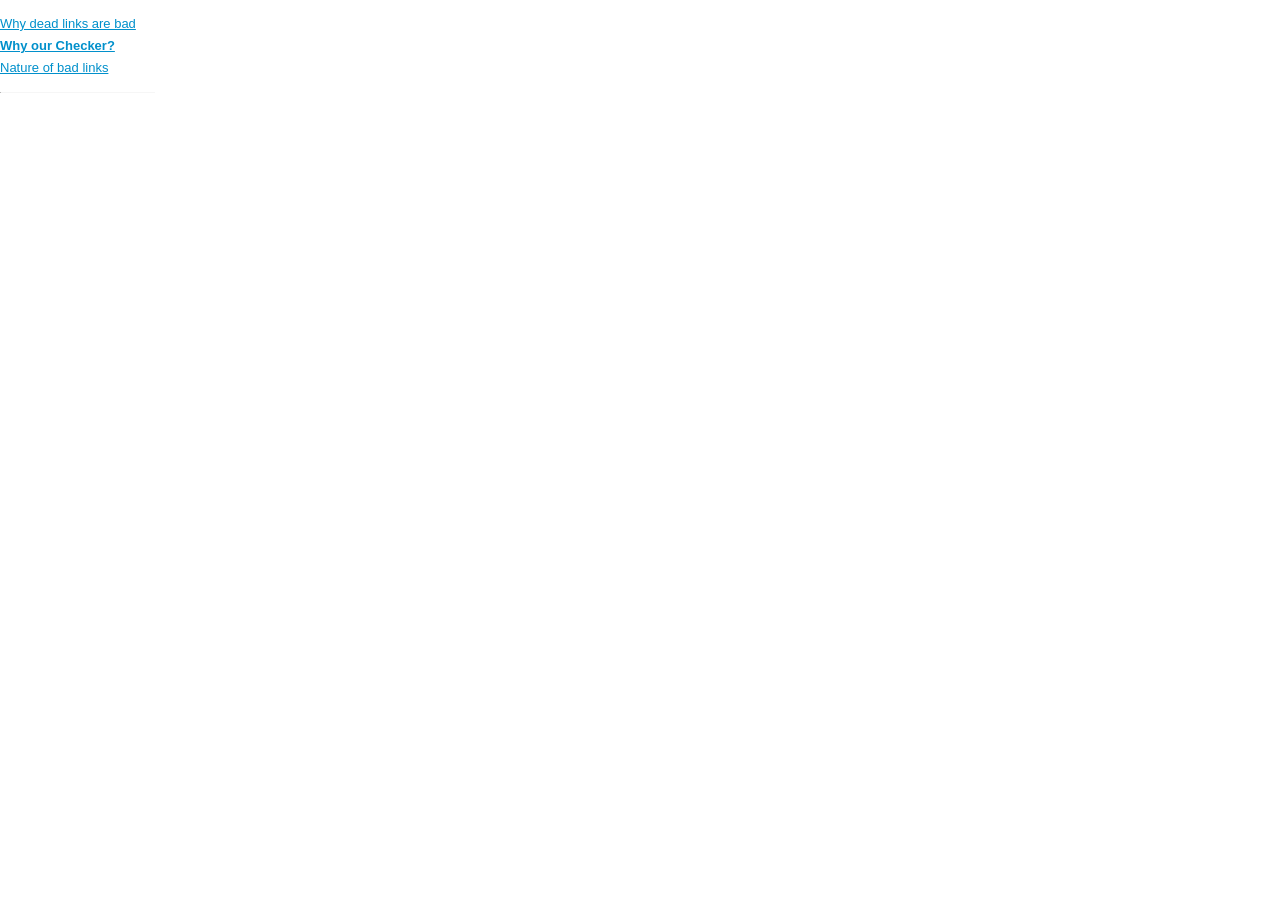
<file: Free Broken Link Checker - Check your website for dead links online_files/why_our_link_checker.html>
<!DOCTYPE html PUBLIC "-//W3C//DTD XHTML 1.0 Transitional//EN" "http://www.w3.org/TR/xhtml1/DTD/xhtml1-transitional.dtd">
<!-- saved from url=(0056)https://www.brokenlinkcheck.com/why_our_link_checker.php -->
<html xmlns="http://www.w3.org/1999/xhtml"><head><meta http-equiv="Content-Type" content="text/html; charset=UTF-8">

<title>Free Link Checker - Why us?</title>
<meta name="description" content="Free Link Checker - find broken links on your websites">
<link rel="shortcut icon" href="https://brokenlinkcheck.com/favicon.ico">
<meta name="author" content="BrokenLinkCheck - www.brokenlinkcheck.com">
<meta name="copyright" content="BrokenLinkCheck 2010-2021">
<meta name="viewport" content="initial-scale=1">


<meta name="keywords" content="link checker, online checker,free check, broken links, bad link, dead links, link validator, find links,stale weblink, detect 404 errors">

<link href="./styles.css" rel="stylesheet" type="text/css">

</head>
<body>


      <p><a href="http://www.brokenlinkcheck.com/#broken-links-are-bad" target="_blank">Why dead links are bad</a><br>

       <a href="http://www.brokenlinkcheck.com/#link-checker" target="_blank"><strong>Why our Checker?</strong></a><br>        
        <a href="http://www.brokenlinkcheck.com/#broken-links-nature" target="_blank">Nature of bad links</a></p>

<p><img src="./textfieldbkg.jpg" width="155" height="1"></p>

      <script type="text/javascript"><!--
google_ad_client = "pub-6323924634442249";
/* BL 1 160x600 vertical, 10/30/10 */
google_ad_slot = "7790269383";
google_ad_width = 160;
google_ad_height = 600;
//-->
</script>
<script type="text/javascript" src="./f.txt">
</script>
  

 



</body></html>
</file>
<file: Free Broken Link Checker - Check your website for dead links online_files/styles.css>
body {

	margin: 0px;

	padding: 0px;

	background-color: #FFFFFF;

	font-family: Arial, Helvetica, sans-serif;

	font-size: 13px;

	color: #000000;

	line-height: 22px;

}







#homepgbkg {

	background-image: url(images/topbkg.gif);

	background-repeat: repeat-x;

	background-position: 0px 77px;

}



#hpcontent td {

	padding-left: 45px;

	padding-right: 45px;

}



a {
	color: #0190cb;
}



h1 {
	font-size: 20px;

	font-weight: bold;

	color: #838383;

	font-family: "Adobe Caslon Pro";

	line-height: normal;
}



h2 {
	font-family: "Adobe Caslon Pro";

	font-size: 30px;

	color: #157eaa;

	font-weight: normal;

	line-height: 36px;
}

#hpcopy pre {

	font-family: "Courier New", Courier, monospace;

	font-size: 12px;

}



#hpcontent h2 {

	padding-top: 15px;

}

#hpcopy p {

	padding-left: 26px;

}



.hpformtd h3 {

	font-family: Arial, Helvetica, sans-serif;

	font-size: 20px;

	color: #FFFFFF;

}



.hpformbkg {

	background-image: url(images/hpform_bkg.gif);

	background-repeat: no-repeat;

	background-position: right 46px;

}



.hpformtd {

	padding-right: 35px!important;

	padding-top: 14px;

	height: 210px;

	width: 338px;

}



.hpformtd #hpform {

	margin: 0px;

	padding: 0px;

}

.hpformtd input {

	background-image: url(images/textfieldbkg.jpg);

	background-repeat: no-repeat;

	background-position: left top;

	border-top-style: none;

	border-right-style: none;

	border-bottom-style: none;

	border-left-style: none;

	height: 26px;

	line-height: 24px;

	padding-left: 6px;

	font-family: Arial, Helvetica, sans-serif;

	font-size: 13px;

	

}





#bottomnavbkg {

	color: #CCCCCC;

	background-image: url(images/bottomnav_bkg.gif);

	background-repeat: repeat-x;

	background-position: left top;

	height: 160px;

}



#bottomnav {

	padding-top: 10px;

}



#bottomnav a {

	color: #FFFFFF;

}





#bottomnavbkg_short {

	color: #CCCCCC;

	background-image: url(images/bottomnav_bkg.gif);

	background-repeat: repeat-x;

	background-position: left top;

	height: 80px;

}



#bottomnav_short {

	padding-top: 15px;

}





#bottomnav_short a {

	color: #FFFFFF;

}



#contentbkg_top {

	background-image: url(images/contentbkgtop.gif);

	background-repeat: repeat-x;

	background-position: left top;

}

#mainform {

	border-bottom-width: 20px;

	border-bottom-style: solid;

	border-bottom-color: #FFFFFF;

	background-color: #f9f9f9;

	background-image: url(images/dkgraybkg_top410.gif);

	background-repeat: repeat-x;

	background-position: left top;

	padding-top: 25px;

	padding-bottom: 25px;

	padding-left: 40px!important;

	padding-right:25px!important;

}





.stepsbkg {

	background-image: url(images/stepsbkg.gif);

	background-repeat: no-repeat;

	background-position: left center;

	font-size: 18px;

	font-weight: bold;

	color: #4b93c5;

	padding-left: 9px;

	line-height: 36px;

	display: block;

	width: 23px;

}

.createsitemap_button {

	background-image: url(images/createsitemap_buttonbkg.gif);

	background-repeat: no-repeat;

	background-position: center center;

	display: block;

	line-height: 34px;

	height: 35px;

	width: 214px;

	color: #941a1a;

	text-decoration: none;

	font-size: 14px;

	text-align: center;

}

.stop_button {

	background-image: url(images/stop.png);

	background-repeat: no-repeat;

	background-position: right;

	display: block;

	line-height: normal;

	height: 41px;

	width: 41px;

	color: #941a1a;

	text-decoration: none;

	text-align: right;

}



.validatorFrame {

	font-family: Arial, Helvetica, sans-serif!important;

}

#mainform_123 {
	border-bottom-width: 20px;
	border-bottom-style: solid;
	border-bottom-color: #FFFFFF;
	background-color: #f9f9f9;
	background-image: url(images/dkgraybkg_top1.gif);
	background-repeat: repeat-x;
	background-position: left top;
	padding-top: 25px;
	padding-bottom: 25px;
	padding-left: 20px!important;
	padding-right:25px!important;

}



#report_bkg {

	border-bottom-width: 20px;

	border-bottom-style: solid;

	border-bottom-color: #FFFFFF;

	background-color: #f9f9f9;

	padding-top: 25px;

	padding-bottom: 25px;

	padding-left: 40px!important;

	padding-right:25px!important;

}



#textfield,  #textfield2 {

	background-color: #FFFFFF;

	border: 1px solid #CCCCCC;

	padding-top: 3px;

	padding-bottom: 3px;

	padding-left: 4px;

	font-family: Arial, Helvetica, sans-serif;

	font-size: 13px;

	color: #555555;

}



#url_td_field {
	padding-left: 5px!important;
	padding-right: 5px!important;
	border: none!important;
	border: 0px!important;
	width: 100%!important;
	font-family: Arial, Helvetica, sans-serif;
	font-size: 12px;
	text-overflow: ellipsis;
	-webkit-box-sizing: border-box; /* Safari/Chrome, other WebKit */
	-moz-box-sizing: border-box;    /* Firefox, other Gecko */
    	box-sizing: border-box;         /* Opera/IE 8+ */
}



#url_td_field_base {

	padding-left: 5px!important;

	padding-right: 5px!important;

	border: none!important;

	border: 0px!important;

	font-family: Arial, Helvetica, sans-serif;

	font-size: 12px;

}



.url_td_wide {

	width: 600px;

}



.url_td_tx {

	width: 680px;

}



.link_txt_tx {

	width: 220px;

}





label {

    display: block;

    padding-left: 22px;

    text-indent: -15px;

}



#noScroll {

    width: 13px;

    height: 13px;

    padding: 0;

    margin:0; 

    vertical-align: bottom;

    position: relative; 

    top: -4px; 

    *overflow: hidden; 

	border: 1px solid #CCCCCC;

	box-shadow: none;

	background-color:#FFFFFF;

}



.createsitemap_buttonhp {

	background-image: url(images/hpbutton.gif);

	background-repeat: no-repeat;

	background-position: center center;

	display: block;

	line-height: 34px;

	height: 38px;

	width: 208px;

	color: #941a1a;

	text-decoration: none;

	font-size: 16px;

	padding-right: 19px;

	font-weight: bold;

	float: right;

}

#homelink {

	float: right;

	width: 390px;

	text-align: right;

	padding-right: 25px;

	color: #7DC7DF;

}

#homelink a {

	color: #CAE9EE;

}

#rightcolumn {

	float: right;

	width: 180px;

	margin-bottom: 22px;

	margin-left: 16px;

	height: 2000px;

	color: #838383;

	padding-top: 0px;

	padding-right: 0px;

	padding-bottom: 0px;

	padding-left: 12px;

	border-left-width: 1px;

	border-left-style: solid;

	border-left-color: #CCCCCC;

	margin-top: 60px;

}

#rightcolumn p {

	padding: 0px;

	margin-top: 0px;

	line-height: 18px;

}

#contentleft {

	float: left;

	width: 530px;

}

#mainform_download {

	border-bottom-width: 20px;

	border-bottom-style: solid;

	border-bottom-color: #FFFFFF;

	background-color: #f9f9f9;

	background-image: url(images/dkgraybkg_top324.gif);

	background-repeat: repeat-x;

	background-position: left top;

	padding-top: 25px;

	padding-bottom: 25px;

	padding-left: 40px!important;

	padding-right:25px!important;

}



a.imgLink { text-decoration: none; }

a.imgLink span { text-decoration: underline; }

#container_tbl {
	min-width: 1200px;
	max-width:1400px;
	padding-left:20px;
	padding-right:20px;
}

blink {
    padding-left: 4px;
}

.tooltip {
  position: relative;
  display: inline-block;
}

.tooltip .tooltiptext {
  visibility: hidden;
  font-size: 14px;
  background-color: #666;
  color: #fff;
  text-align: center;
  border-radius: 6px;
  padding: 5px;
  position: absolute;
  z-index: 1;
  bottom: 150%;
  opacity: 0;
  transition: opacity 0.3s;
  word-wrap: break-word;

}


#brokenLinkTable .tooltip {
    width: 100%;
}

/*
.tooltip .tooltiptext::after {
  content: "";
  position: absolute;
  top: 100%;
  left: 50%;
  margin-left: -5px;
  border-width: 5px;
  border-style: solid;
  border-color: #555 transparent transparent transparent;
}
 */
.tooltip:hover .tooltiptext {
  visibility: visible;
  opacity: 1;
}


textarea,
input[type="text"],
input[type="button"],
input[type="submit"] {
     -webkit-appearance: none;
     border-radius: 0;
}
</file>
